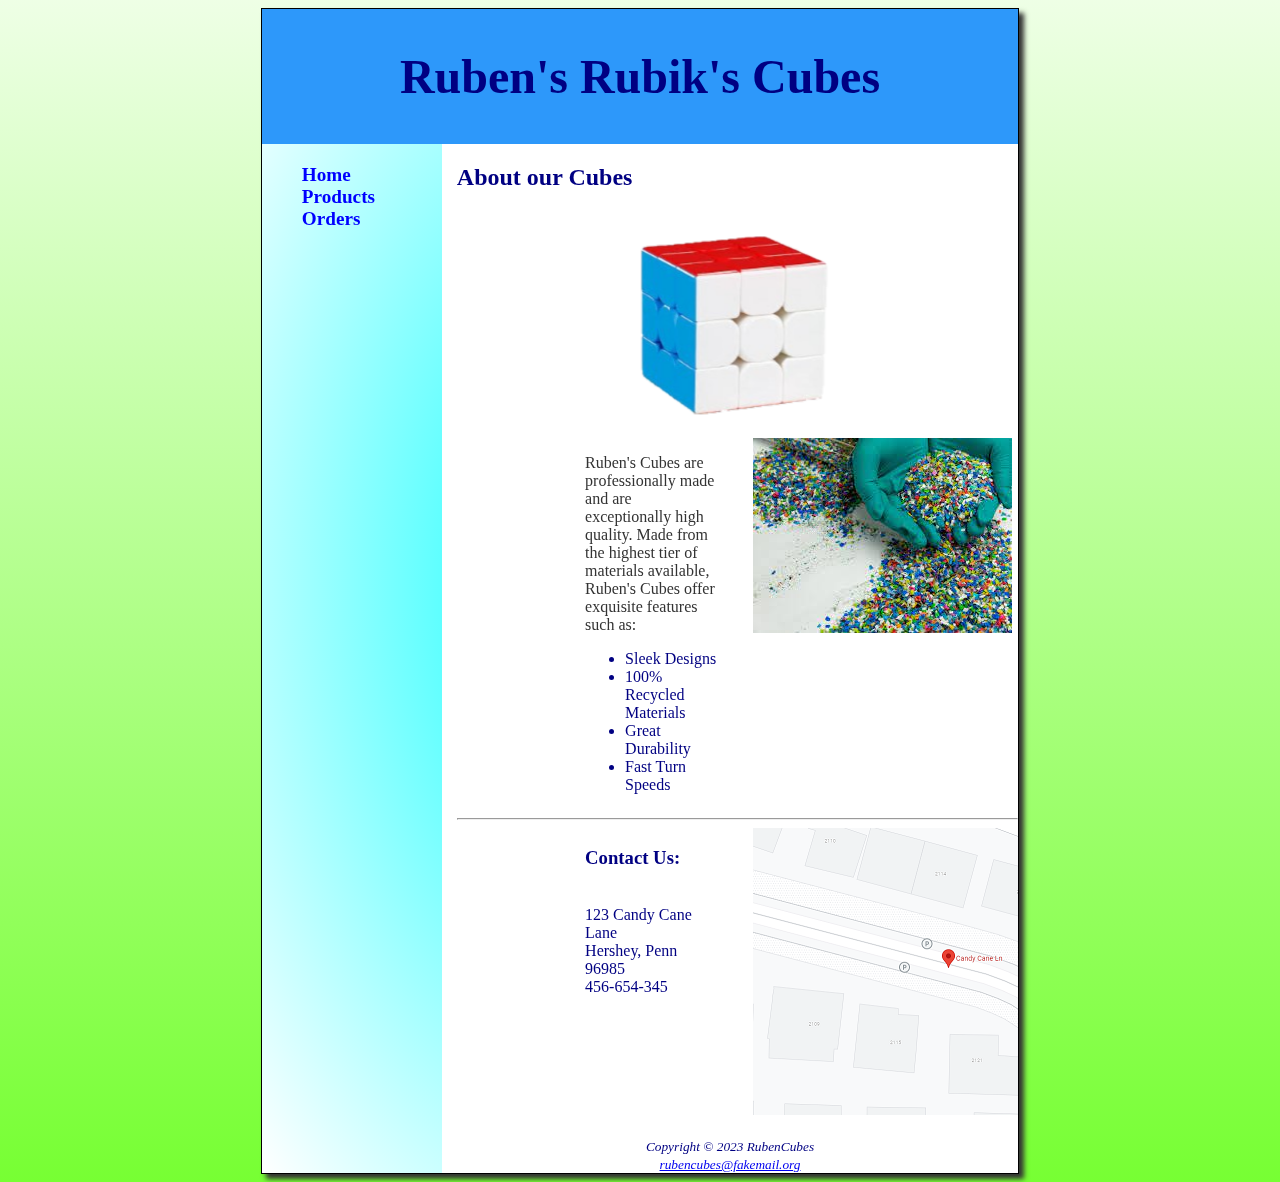
<file: index.html>
<!DOCTYPE html>
<html lang = "en">
<head>
    <title> Ruben's Rubik's Cubes </title>
    <meta charset = "utf-8" >
    <link rel= "stylesheet" href = "cubes.css"> 
</head>

<body>
<div id = "wrapper">
    <header> 
        <h1> Ruben's Rubik's Cubes </h1>
    </header>
    <nav>
        <ul>
            <li><a href = "index.html" > Home </a></li>
            <li><a href = "table.html" > Products </a></li>
            <li><a href = "form.html" > Orders </a></li>
        </ul>
    </nav>
    <main>
        <h2> About our Cubes </h2>
        <div class = "flex">
        <img src = "transparentCube.png" alt = "Our Cube" height = 227 width = 227 >
        </div>
        <div class = "flex">
            <div class = "section">
                <p> Ruben's Cubes are professionally made and are exceptionally high quality. Made from the highest tier of materials available, Ruben's Cubes offer exquisite features such as:</p>
                <ul>
                    <li> Sleek Designs </li>
                    <li> 100% Recycled Materials </li>
                    <li> Great Durability </li>
                    <li> Fast Turn Speeds </li>
                </ul>
            </div>

            <div class = "section">
                <img src = "recycle.png" alt = "Recycling plastic" width = 259 height = 195 >
            </div>
        </div>
        <hr>
        
        <div class = "flex">
            <div class = "section">
                <h3> Contact Us: </h3> <br>
                123 Candy Cane Lane <br>
                Hershey, Penn <br>
                96985 <br>
                456-654-345 <br>
            </div>
            <div class = "section">
                <img src = "candycanelane.PNG" alt = "Map of Candy Cane Lane" height = 287 width = 400 >
            </div>
            
        </div>
        <br>
    </main>

    <footer>
        <small><i>
            Copyright &copy; 2023 RubenCubes <br>
            <a href = "mailto:rubencubes@fakemail.org">rubencubes@fakemail.org</a>
        </i></small>
    </footer>
</div>
</body>

</html>
</file>
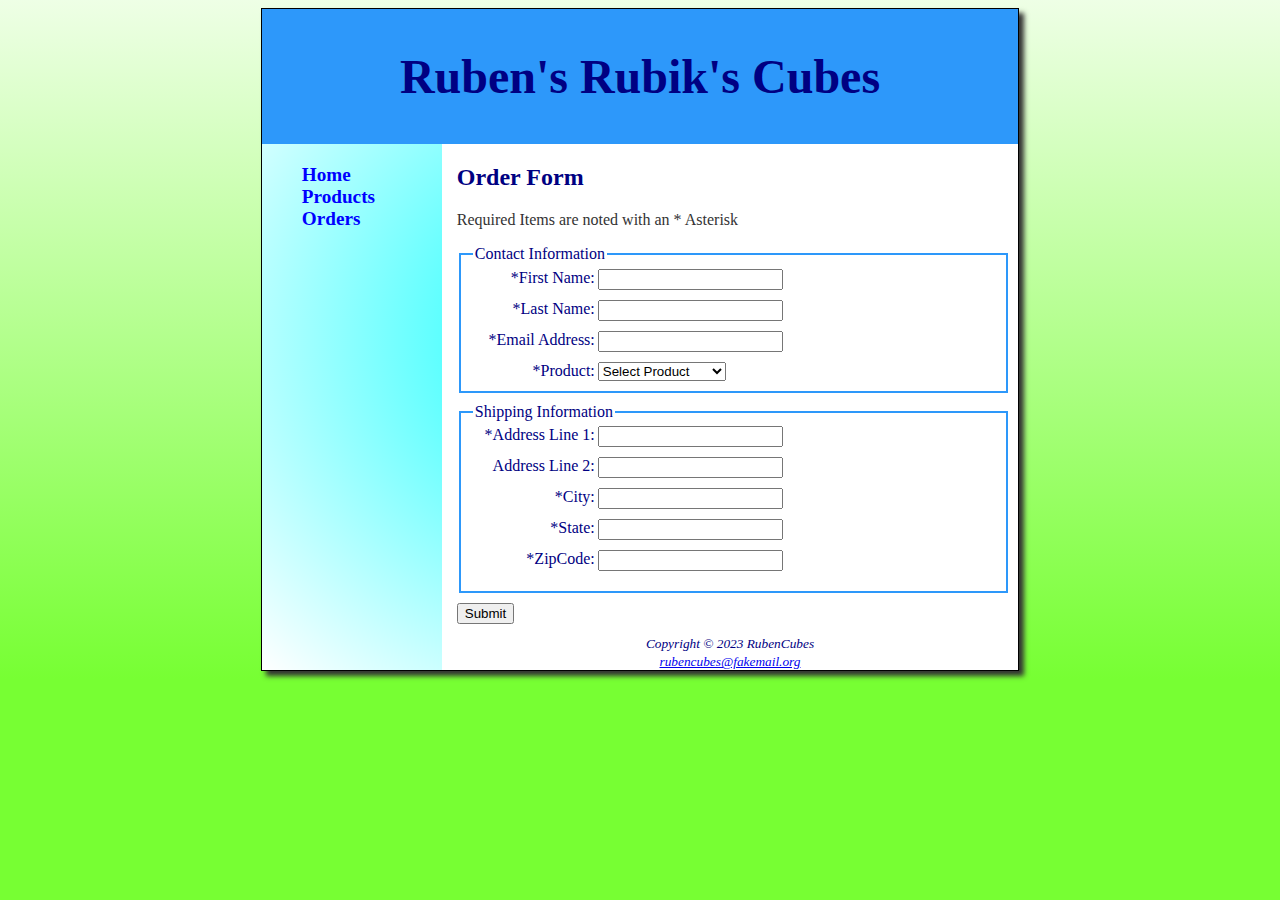
<file: form.html>
<!DOCTYPE html>
<html lang = "en">
<head>
    <title> Ruben's Rubik's Cubes :: Orders </title>
    <meta charset = "utf-8" >
    <link rel= "stylesheet" href = "cubes.css"> 
</head>

<body>
<div id = "wrapper">
    <header> 
        <h1> Ruben's Rubik's Cubes </h1>
    </header>
    <nav>
        <ul>
            <li><a href = "index.html" > Home </a></li>
            <li><a href = "table.html" > Products </a></li>
            <li><a href = "form.html" > Orders </a></li>
        </ul>
    </nav>
    <main>
        <h2> Order Form </h2>
        <p> Required Items are noted with an * Asterisk </p>
        <form method="post" action = "https://webdevbasics.net/scripts/demo.php">
            <fieldset>
                <legend> Contact Information </legend>
                <label for = "FName"> *First Name: </label>
                <input type = "text" name = "FName" id = "FName" required = "required" >
                
                <label for = "LName"> *Last Name: </label>
                <input type = "text" name = "LName" id = "LName" required = "required">
                
                <label for = "Email"> *Email Address: </label>
                <input type = "email" name = "Email" id = "Email" required = "required">
                
                <label for = "Product"> *Product: </label>
                <select name = "Product" id = "Product" required = "required" >
                    <option value = ""> Select Product </option>
                    <option value = "001"> 3x3 Rubik's Cube </option>
                    <option value = "002"> 4x4 Rubik's Cube </option>
                    <option value = "003"> MegaMinx Puzzle </option>
                </select> 

            </fieldset>

            <fieldset>
                <legend> Shipping Information </legend>
                <label for = "ALine1"> *Address Line 1: </label>
                <input type = "text" name = "ALine1" id = "ALine1" required = "required">

                <label for = "ALine2"> Address Line 2: </label>
                <input type = "text" name = "ALine2" id = "ALine2">

                <label for = "City"> *City: </label>
                <input type = "text" name = "City" id = "City" required = "required">

                <label for = "State"> *State: </label>
                <input type = "text" name = "State" id = "State" required = "required">

                <label for = "Zip"> *ZipCode: </label>
                <input type = "text" name = "Zip" id = "Zip" required = "required">
            </fieldset>

            <input type = "submit" name = "submit" id = "sumbit" value = "Submit">
        </form>
    </main>

    <footer>
        <small><i>
            Copyright &copy; 2023 RubenCubes <br>
            <a href = "mailto:rubencubes@fakemail.org">rubencubes@fakemail.org</a>
        </i></small>
    </footer>
</div>
</body>

</html>
</file>
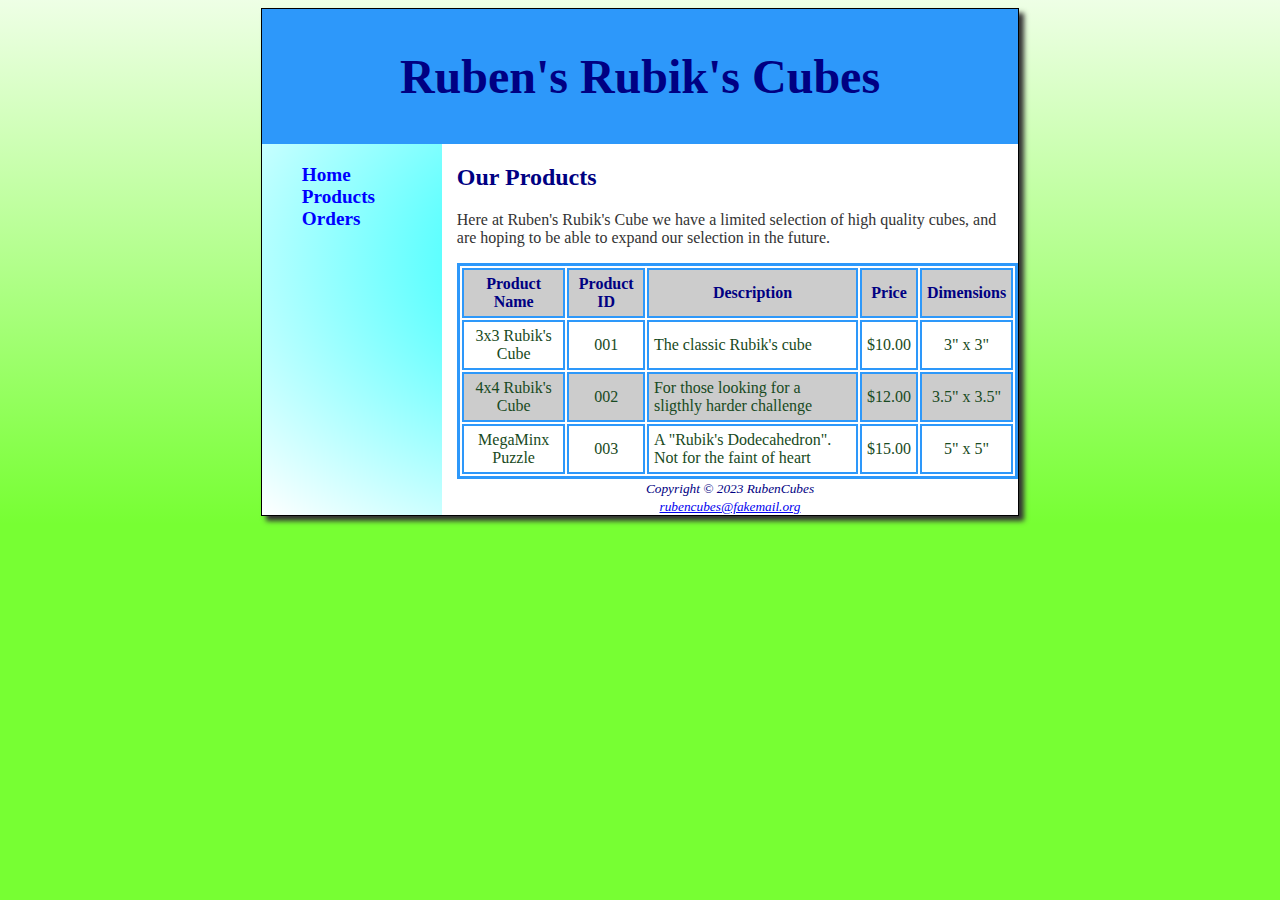
<file: table.html>
<!DOCTYPE html>
<html lang = "en">
<head>
    <title> Ruben's Rubik's Cubes :: Products </title>
    <meta charset = "utf-8" >
    <link rel= "stylesheet" href = "cubes.css"> 
</head>

<body>
<div id = "wrapper">
    <header> 
        <h1> Ruben's Rubik's Cubes </h1>
    </header>
    <nav>
        <ul>
            <li><a href = "index.html" > Home </a></li>
            <li><a href = "table.html" > Products </a></li>
            <li><a href = "form.html" > Orders </a></li>
        </ul>
    </nav>
    <main>
        <h2> Our Products </h2>
        <p> Here at Ruben's Rubik's Cube we have a limited selection of high quality cubes, and are hoping to be able to expand our selection in the future. </p>
        <table>
            <tr>
                <th> Product Name </th>
                <th> Product ID </th>
                <th> Description </th>
                <th> Price </th>
                <th> Dimensions </th>
            </tr>

            <tr>
                <td> 3x3 Rubik's Cube </td>
                <td> 001 </td>
                <td class = "text"> The classic Rubik's cube </td>
                <td> $10.00 </td>
                <td> 3" x 3" </td>
            </tr>

            <tr>
                <td> 4x4 Rubik's Cube </td>
                <td> 002 </td>
                <td class = "text" > For those looking for a sligthly harder challenge </td>
                <td> $12.00 </td>
                <td> 3.5" x 3.5" </td>
            </tr>

            <tr>
                <td> MegaMinx Puzzle </td>
                <td> 003 </td>
                <td class = "text" > A "Rubik's Dodecahedron". Not for the faint of heart </td>
                <td> $15.00 </td>
                <td> 5" x 5" </td>
            </tr>
        </table>
    </main>

    <footer>
        <small><i>
            Copyright &copy; 2023 RubenCubes <br>
            <a href = "mailto:rubencubes@fakemail.org">rubencubes@fakemail.org</a>
        </i></small>
    </footer>
</div>
</body>

</html>
</file>
<file: cubes.css>
* {
    box-sizing: border-box;
}

body {
    background-color: hsla(100, 100%, 60%, 1);
    background-image: linear-gradient(to top, hsla(100, 100%, 60%, 1), hsla(100, 100%, 95%, 1));
    background-repeat: no-repeat;
    background-size: 100% 100%;
}

header {
    background-color: #2D98FA;
    text-align: center;
    margin-bottom: 0;
    padding: .5em;
}

h1 {
    text-align: center;
    font-size: 300%;
}

#wrapper {
    margin-left: auto;
    margin-right: auto;
    width: 60%;
    background-color: white;
    color: #000082;
    box-shadow: 5px 5px 5px #333333;
    background-color: aqua;
    background-image: radial-gradient(aqua, white);
    border: 1px solid #000000;
}

nav {
    width: 160px;
    float: left;
    font-weight: bold;
    font-size: 120%;
}

nav ul {
    list-style-type: none;
}

nav a {
    text-decoration: none;
    transition: color 2s linear;
}

nav a:link {
    color: blue;
}

nav a:visited {
    color: blue;
}

nav a:hover {
    text-decoration: underline;
    color: hsla(100, 100%, 30%, 1);
}

main {
    margin-left: 180px;
    background-color: #FFFFFF;
    margin-top: 0;
    overflow: auto;
    padding-left: 15px;
}

.section {
    width: 30%;
    padding-left: 1em;
    padding-right: 1em;
}
.flex {
    display: flex;
    justify-content: center;
}

footer {
    margin-left: 180px;
    background-color: #FFFFFF;
    text-align: center;
}

table {
    border: 3px solid #2D98FA
}

tr:nth-of-type(odd) {
    background-color: #CCCCCC;
}

td {
    text-align: center;
    padding: 5px;
    border: 2px solid #2D98FA;
    color: #184A22;
}

th {
    padding: 5px;
    border: 2px solid #2D98FA;
}

.text {
    text-align: left;
}

p {
    color: #333333;
}

label {
    float: left;
    text-align: right;
    display: block;
    padding-right: 3px;
    width: 125px;
}

input {
    display: block;
    margin-bottom: 10px;
}

fieldset {
    margin-bottom: 10px;
    border: 2px solid #2D98FA;
    margin-right: 10px;
}
</file>
